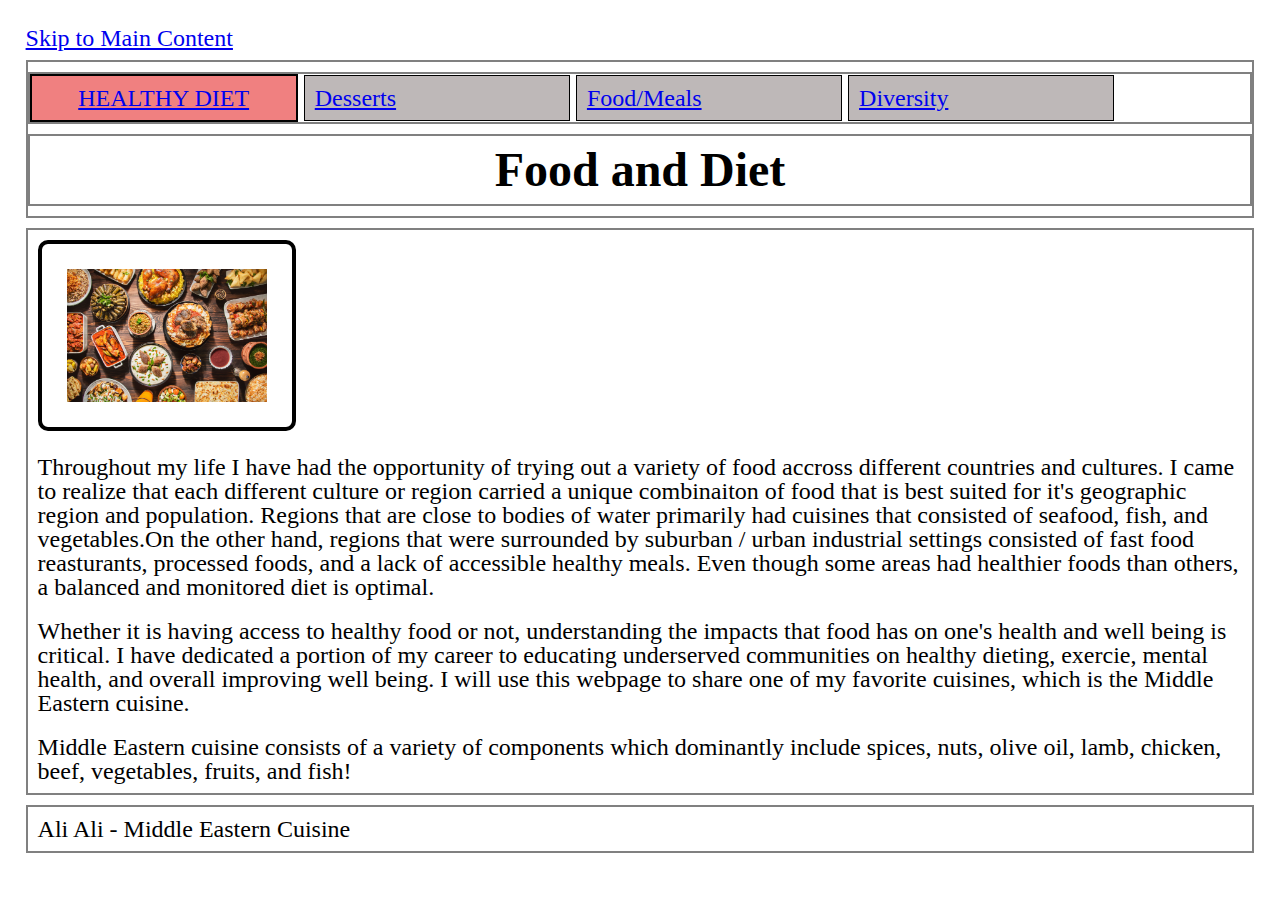
<file: index.html>
<!DOCTYPE html>
	<!-- You do not need to make any changes to this file, but
	you should still review the tags to make sure that you
	are familiar with them. -->

<html lang="en">
<!-- All of the meta data for the page belongs in the header tag -->
<head>
	<meta charset="UTF-8">
	<meta name="viewport" content="width=device-width, initial-scale=1.0">
	<!-- Link to the favicon image -->
	<link rel="icon" href="images/tabfavi.png">
	<!-- Link to the reset file -->
	<link rel="stylesheet" href="css/html5reset.css">
	<!-- Link to the stylesheet -->
	<link rel="stylesheet" href="css/style.css">
	<title>Mediterranean Food</title>
</head>

<!-- All of the visible code in the page belongs in the body tag -->
<body>
	<!-- Header is a sematic tag page that aids readability -->
	<a class = "skip" href="#main">Skip to Main Content</a>
	<header>
		<!-- Nav is a sematic tag page that aids accessibility -->
		<nav>
			<ul>
				<!-- Since I am on the index file I added class = action to the link to index. -->

			<li class="active"><a href = "index.html">Healthy Diet</a></li>
			<li><a href = "desserts.html">Desserts</a></li>
			<li><a href = "food.html">Food/Meals</a></li>
			<li><a href = "fooddiversity.html">Diversity</a></li>
			</ul>
		</nav>
		<!-- The h1 is a semantic tag that aids accessibility -->
		<h1>Food and Diet</h1>
	</header>

	<!-- Every page should have a main tag for accessibility -->
	<main id="main">
		<img src = "images/middleesternfood.jpg" alt = "image with a variety of middle eastern foods displayed" width="200"/>
		<p>Throughout my life I have had the opportunity of trying out a variety of food accross different countries and cultures.
			I came to realize that each different culture or region carried a unique combinaiton of food that is best suited for it's geographic
			region and population. Regions that are close to bodies of water primarily had cuisines that consisted of seafood, fish, and vegetables.On the other hand,
			regions that were surrounded by suburban / urban industrial settings consisted of fast food reasturants, processed foods, and a lack of accessible healthy meals. Even though some areas
			had healthier foods than others, a balanced and monitored diet is optimal.
		</p>

		<!-- Make sure your anchor tags have a link (href) and a clickable component -->
		<p>Whether it is having access to healthy food or not, understanding the impacts that food has on one's health and well being is critical. I have dedicated a portion of my career to educating
			underserved communities on healthy dieting, exercie, mental health, and overall improving well being. I will use this webpage to share one of my favorite cuisines, which is the Middle Eastern
			cuisine.
		</p>
		<p> Middle Eastern cuisine consists of a variety of components which dominantly include spices, nuts, olive oil, lamb, chicken, 
			beef, vegetables, fruits, and fish! </p>
	</main>

	<!-- Footer is a sematic tag page that aids readability -->
	<footer>
		<p>Ali Ali - Middle Eastern Cuisine</p>
	</footer>
</body>
</html>
</file>
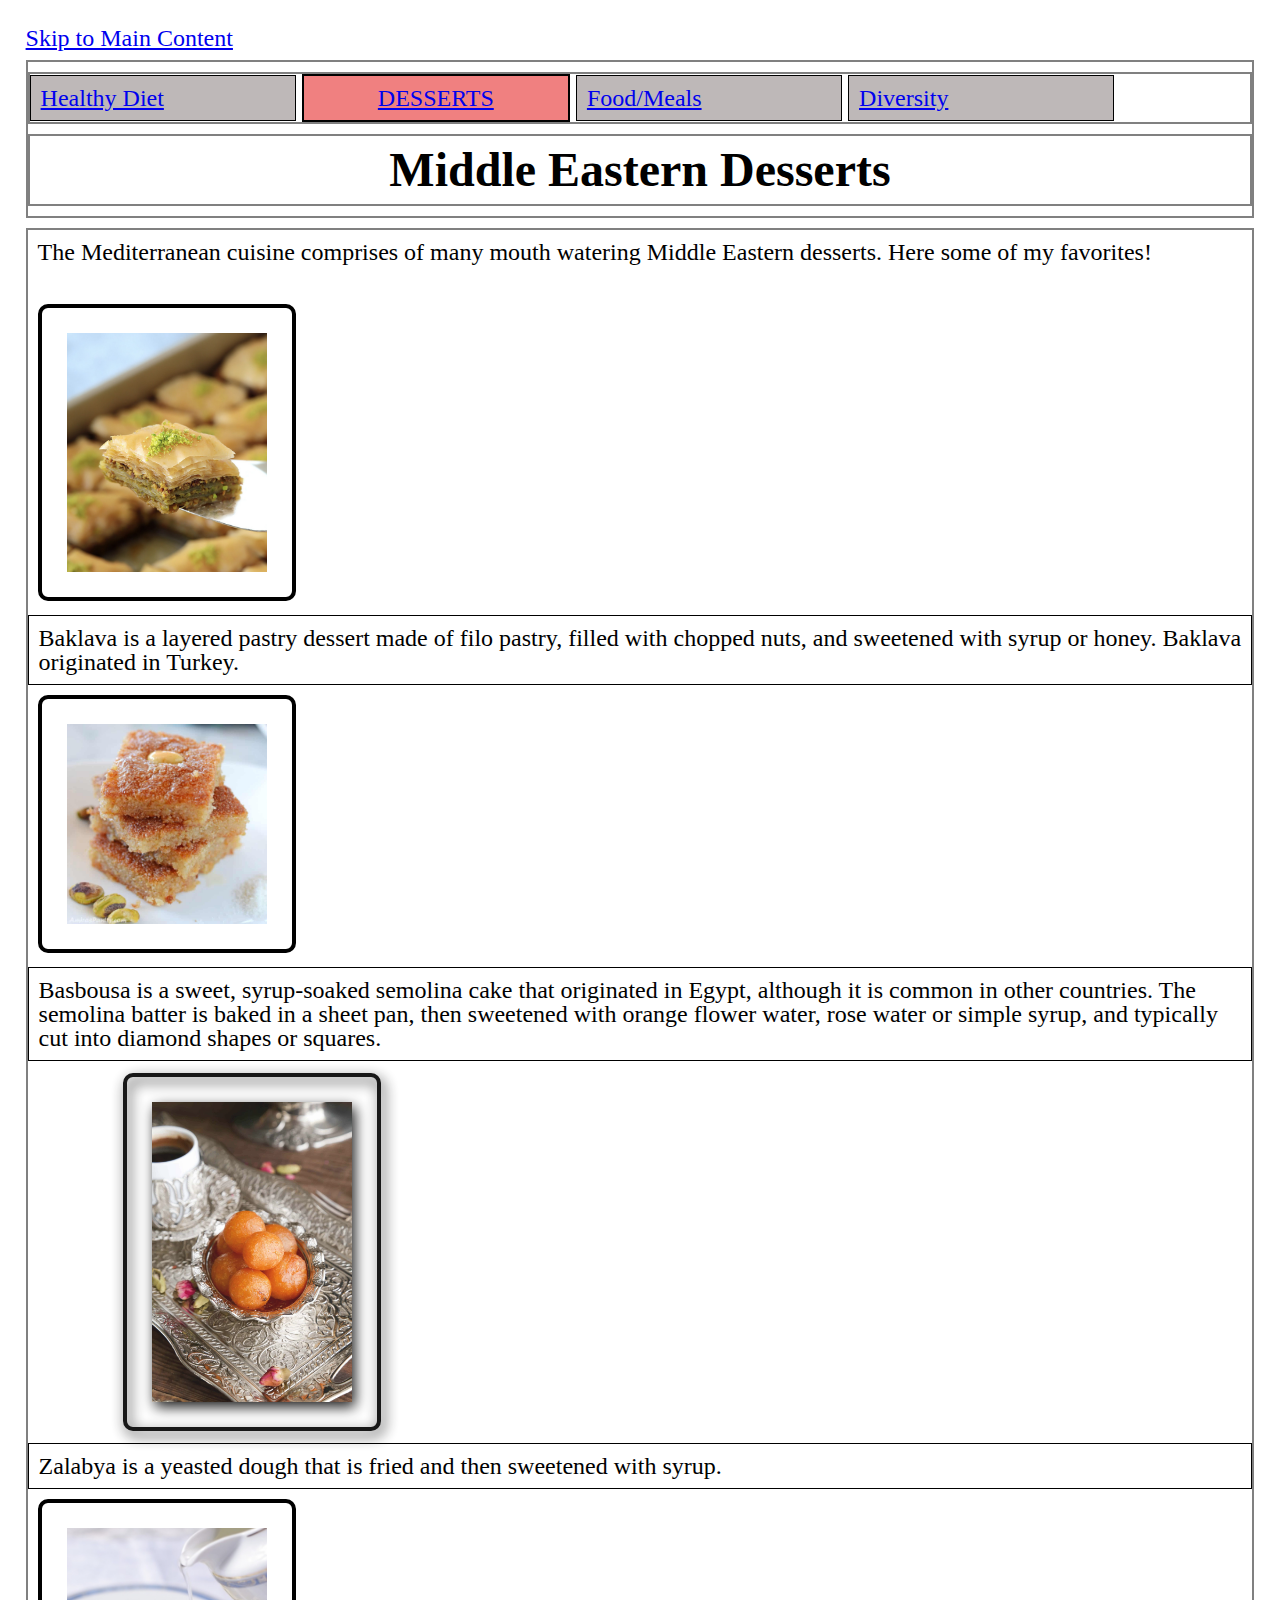
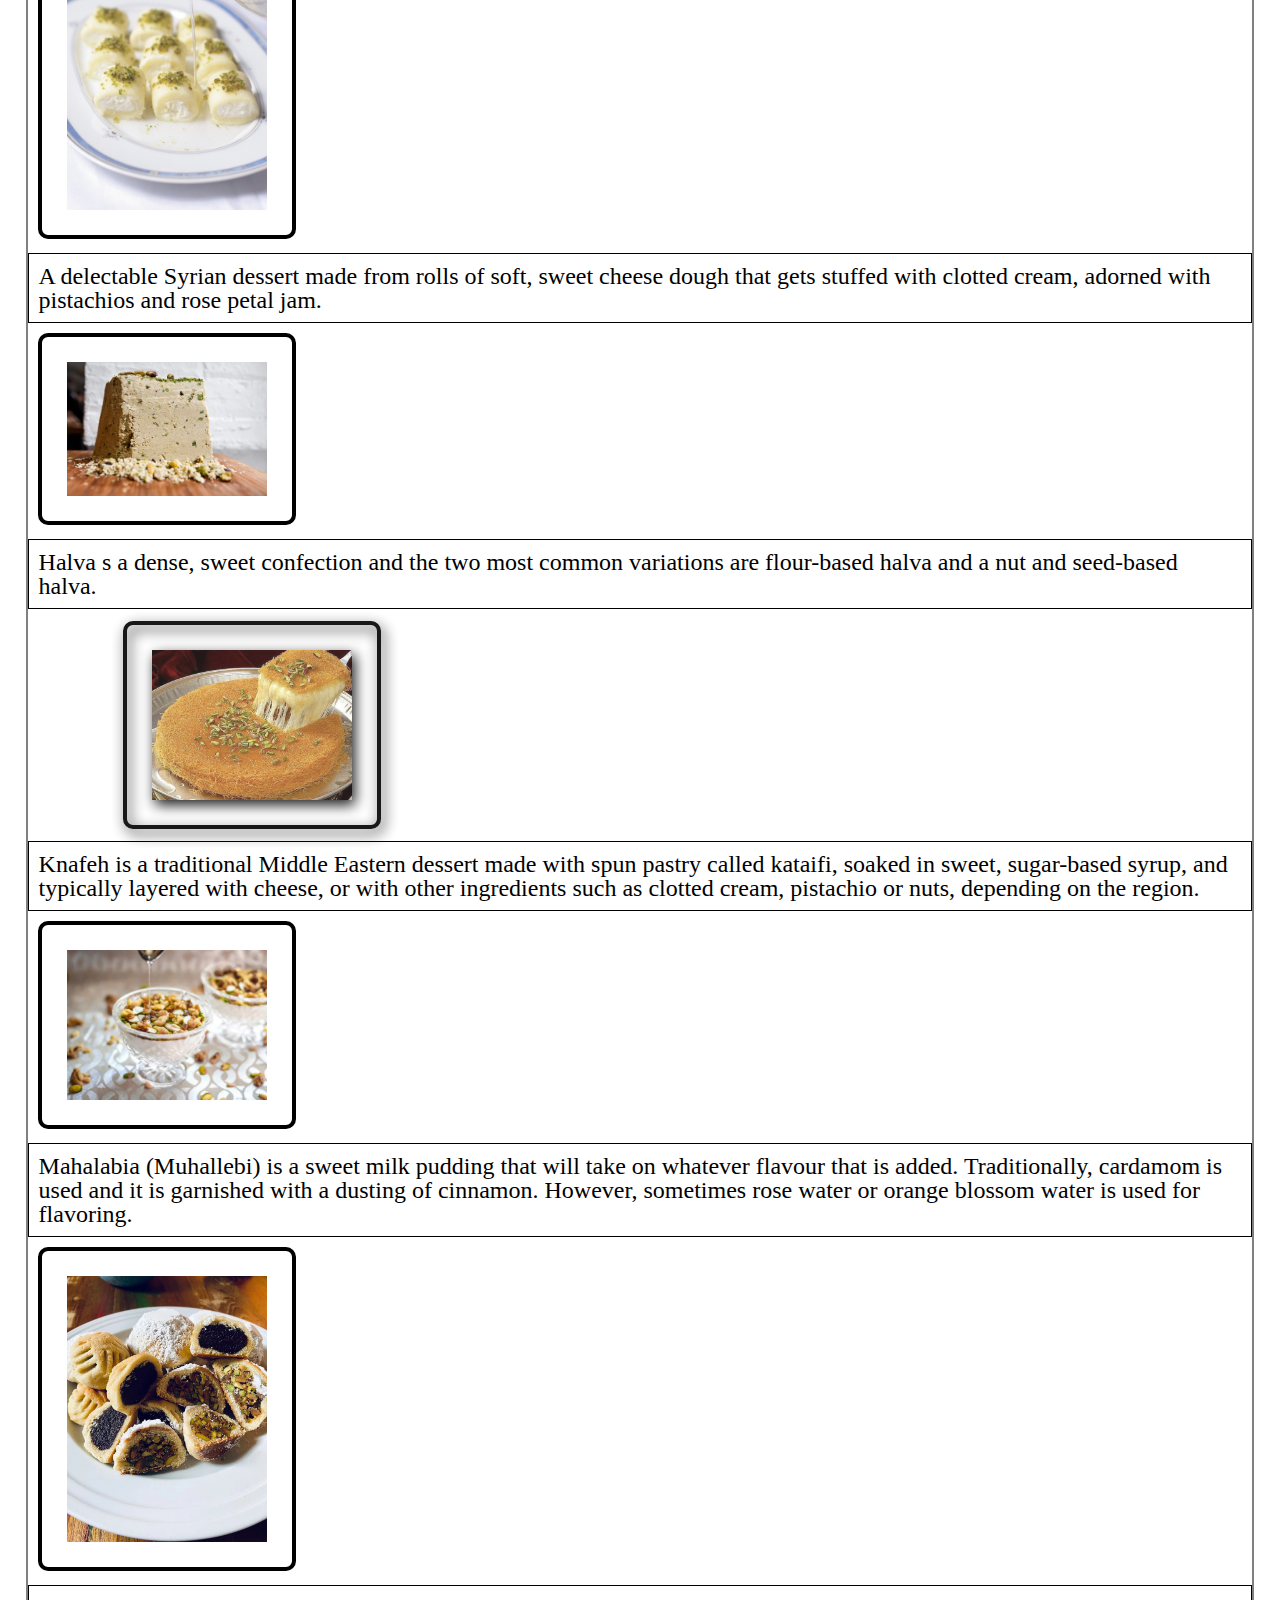
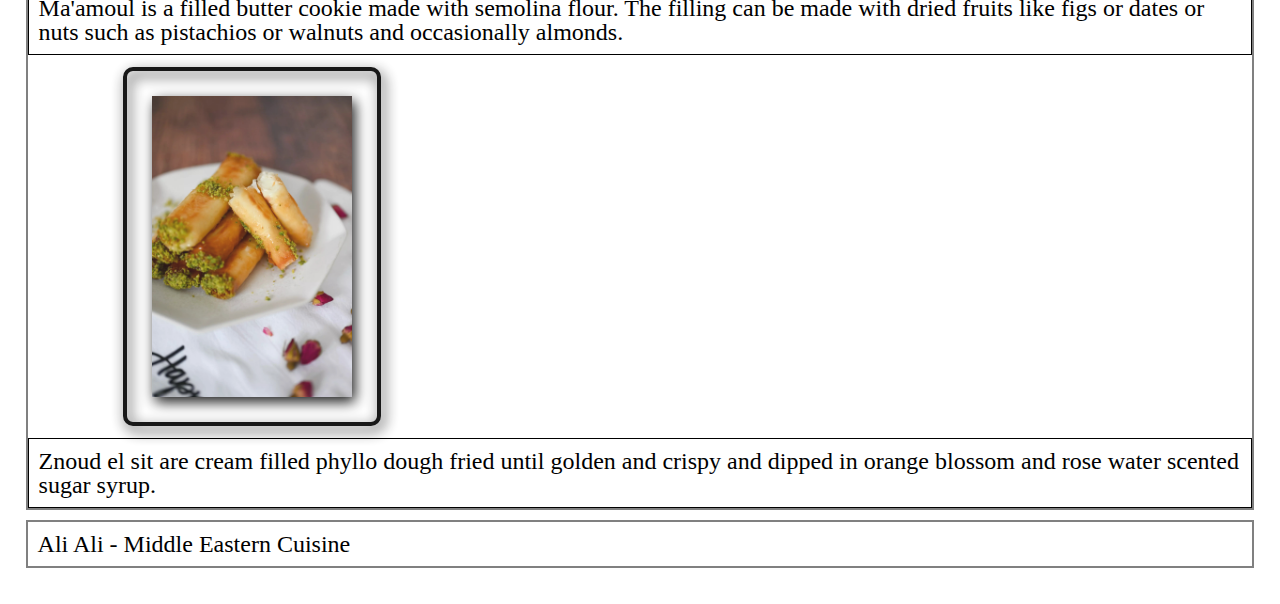
<file: desserts.html>
<!DOCTYPE html>
<html lang="en">
<head>
	<meta charset="UTF-8">
	<meta name="viewport" content="width=device-width, initial-scale=1.0">
	<link rel="icon" href="images/tabfavi.png">
	<link rel="stylesheet" href="css/html5reset.css">
	<link rel="stylesheet" href="css/style.css">
	<title>Desserts</title>
</head>
<body>
	<a class = "skip" href="#main">Skip to Main Content</a>
	<header>
	  <nav>
		<ul>
			<li><a href = "index.html">Healthy Diet</a></li>
			<li class="inuse"><a href = "desserts.html">Desserts</a></li>
			<li><a href = "food.html">Food/Meals</a></li>
			<li><a href = "fooddiversity.html">Diversity</a></li>
		</ul>
		</nav>


	<h1>Middle Eastern Desserts</h1>
	</header>
	<main id="main">
	<p>The Mediterranean cuisine comprises of many mouth watering Middle Eastern desserts. Here some of my favorites!<p>
<div>
		<img src = "images/baklava.jpg" alt = "middle eastern dessert called baklava, which has filo dough with pistachio nut filling and sugar syrup"
		width="200"/><p>Baklava is a layered pastry dessert made of 
			filo pastry, filled with chopped nuts, and sweetened with syrup or honey. Baklava originated in Turkey.</p>
		<img src = "images/basbusa.jpg" alt = "middle eastern dessert called basbusa, which has semlolina cake and sugar syrup with rose water"
		width="200"/><p>Basbousa is a sweet, syrup-soaked semolina cake that originated in Egypt, 
			although it is common in other countries. The semolina batter is baked in a sheet pan, then sweetened with orange flower water, rose water or simple syrup, and typically cut into diamond shapes or squares. </p>
		<img src = "images/dotly.jpg" alt = "middle eastern dessert called zalabya, which is a crispy fritter that is drizzled with sugar/rose syrup"
		width="200"/><p>Zalabya is a yeasted dough that is fried
			and then sweetened with syrup.</p>
		<img src = "images/halawatcheese.jpg" alt = "middle eastern dessert called halawat cheese, which has milk cheese on the outer layer and ishta cheese on the inside and is drizzled with sugar syrup"
		width="200"/><p>A delectable Syrian dessert made from rolls of soft, sweet cheese dough that gets stuffed with clotted cream,
			 adorned with pistachios and rose petal jam.</p>
		<img src = "images/halva.jpg" alt = "middle eastern dessert called halva, which is a nut and seed dessert with a crumbly texture"
		width="200"/><p>Halva s a dense, sweet confection and the two most common variations are flour-based halva and a
			 nut and seed-based halva.</p>
		<img src = "images/kunafa.jpg" alt = "middle eastern dessert kunafa, which has vermicili crunchy outerlayer and thick stringy cheese inside"
		width="200"/><p>Knafeh is a traditional Middle Eastern dessert made with spun pastry called kataifi, soaked in sweet,
			 sugar-based syrup, and typically layered with cheese, or with other ingredients such as clotted cream, pistachio or nuts, depending on the region.</p>
		<img src = "images/mahalabi.jpg" alt = "middle eastern dessert mahalabi, which is made out of milk and sugar, with added rose water"
		width="200"/><p>Mahalabia (Muhallebi) is a sweet milk pudding that will take on whatever flavour that is added. Traditionally,
			 cardamom is used and it is garnished with a dusting of cinnamon. However, sometimes rose water or orange blossom water is used for flavoring.</p>
		<img src = "images/mammol1.jpg" alt = "middle eastern dessert mammol, which can be made out of flour and has different types of fillings including date paste, nuts, or turkish delight"
		width="200"/><p>Ma'amoul is a filled butter cookie made with semolina flour. The filling can be made
			 with dried fruits like figs or dates or nuts such as pistachios or walnuts and occasionally almonds. </p>
		<img src = "images/znoudalsit.jpg" alt = "middle eastern dessert znoud alsit, which has a crispy filo dough exteriour with a creamy ishta interioir drenched in sugar syrup"
		width="200"/><p>Znoud el sit are cream filled phyllo dough fried until golden and crispy
			 and dipped in orange blossom and rose water scented sugar syrup. </p>
			</div>
	</main>

	<footer>
		<p>Ali Ali - Middle Eastern Cuisine</p>
	</footer>

</body>
</html>
</file>
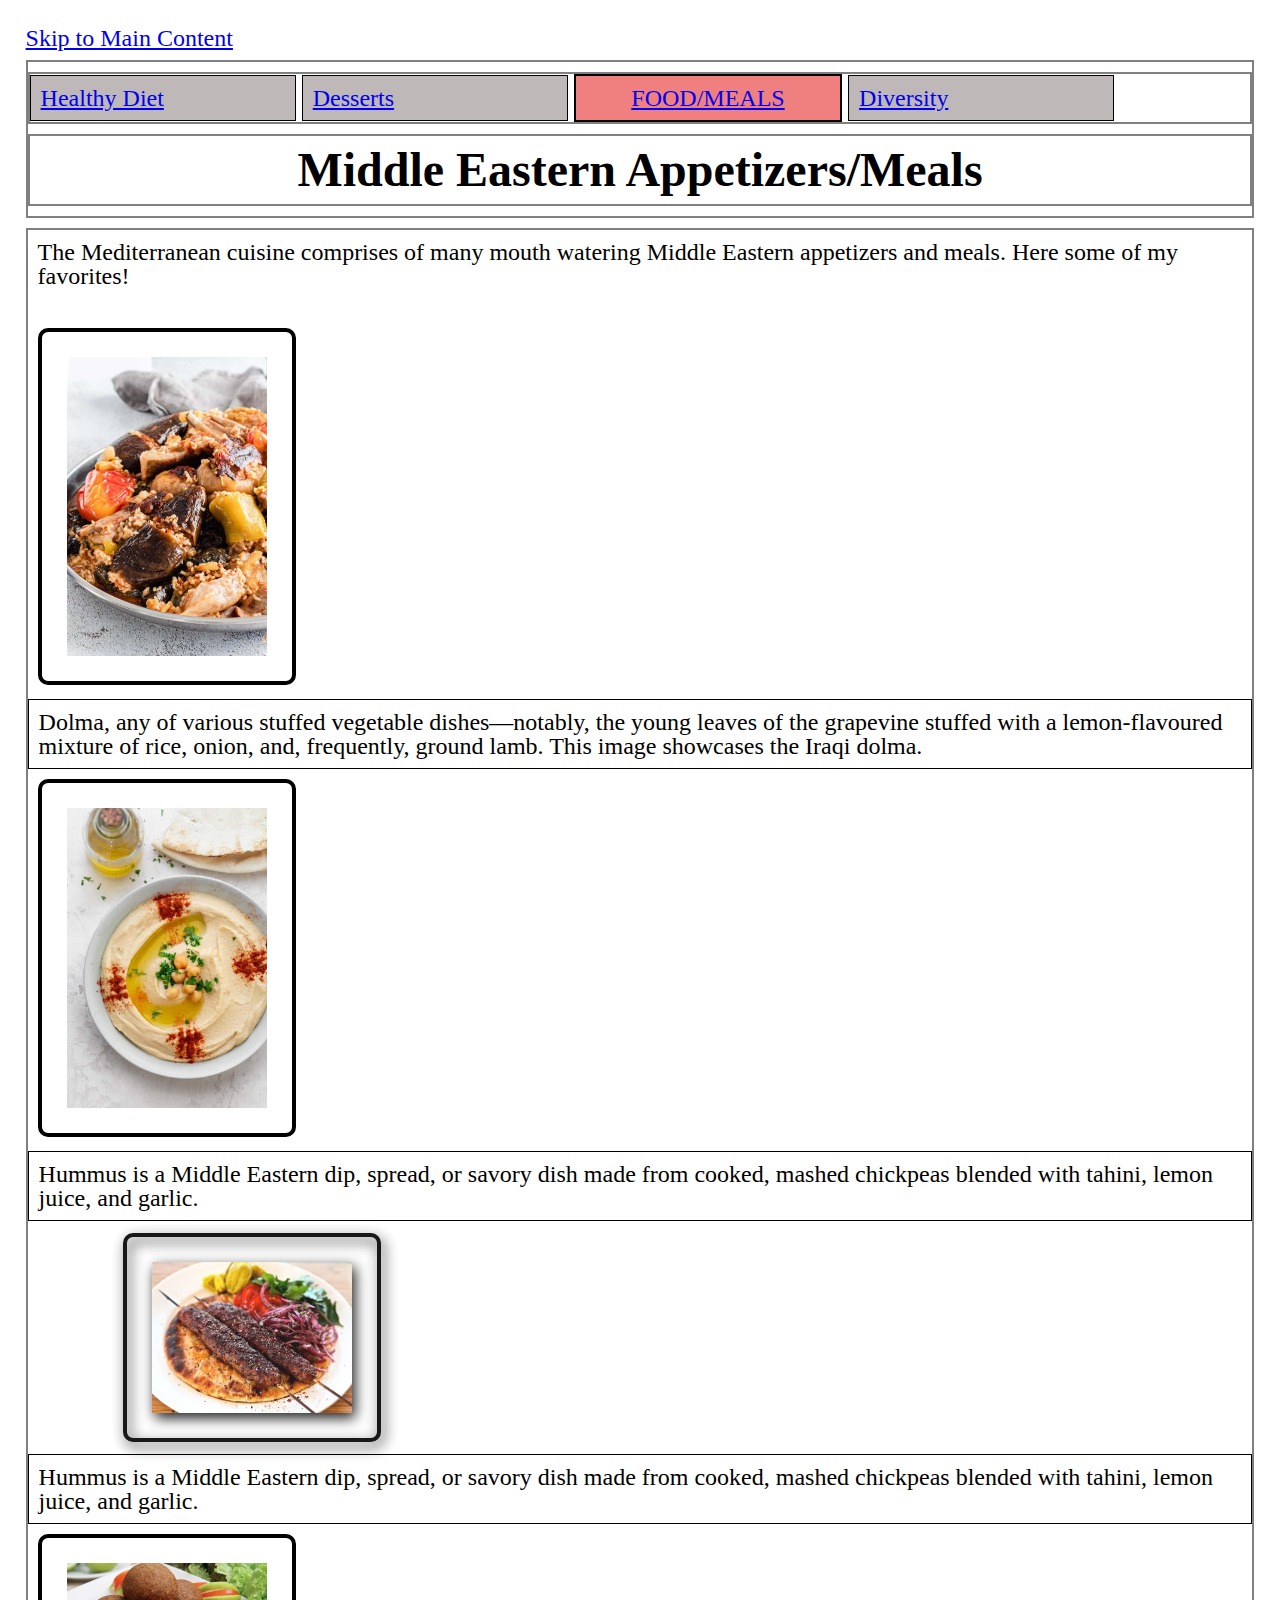
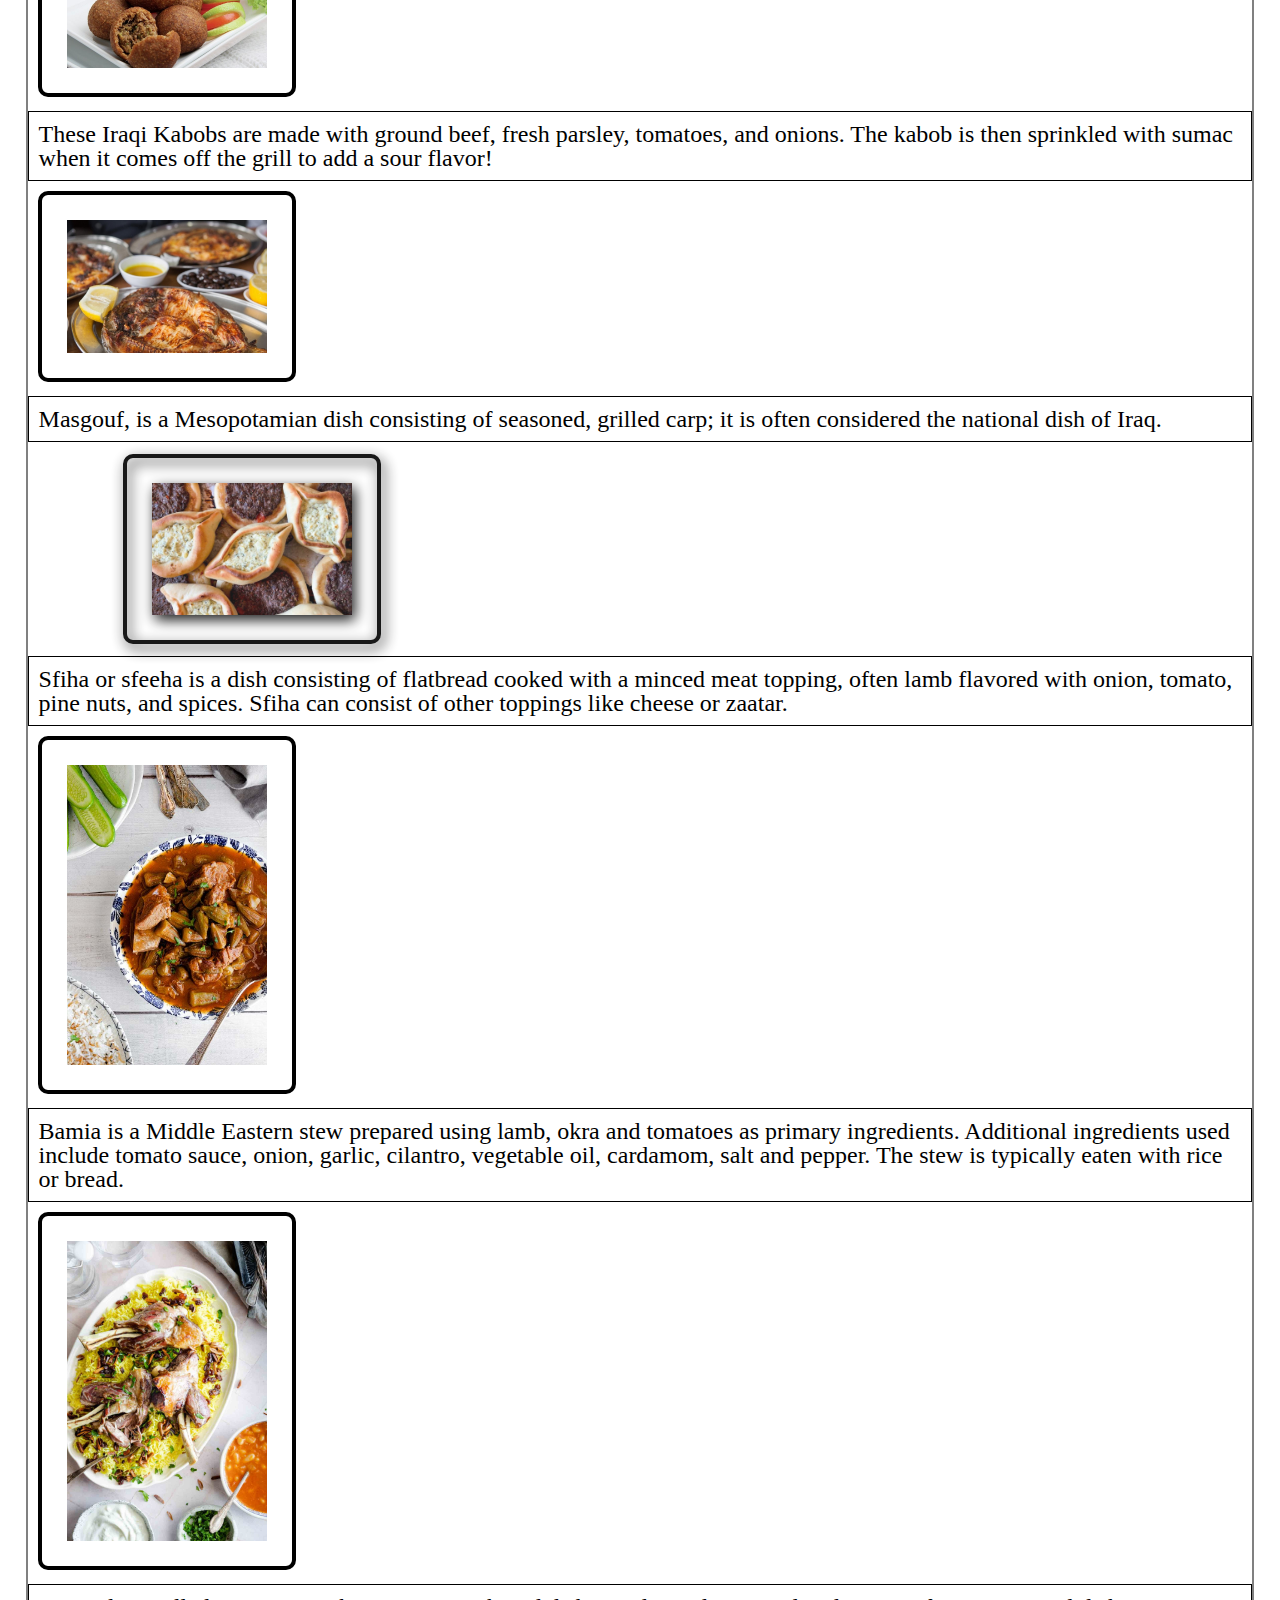
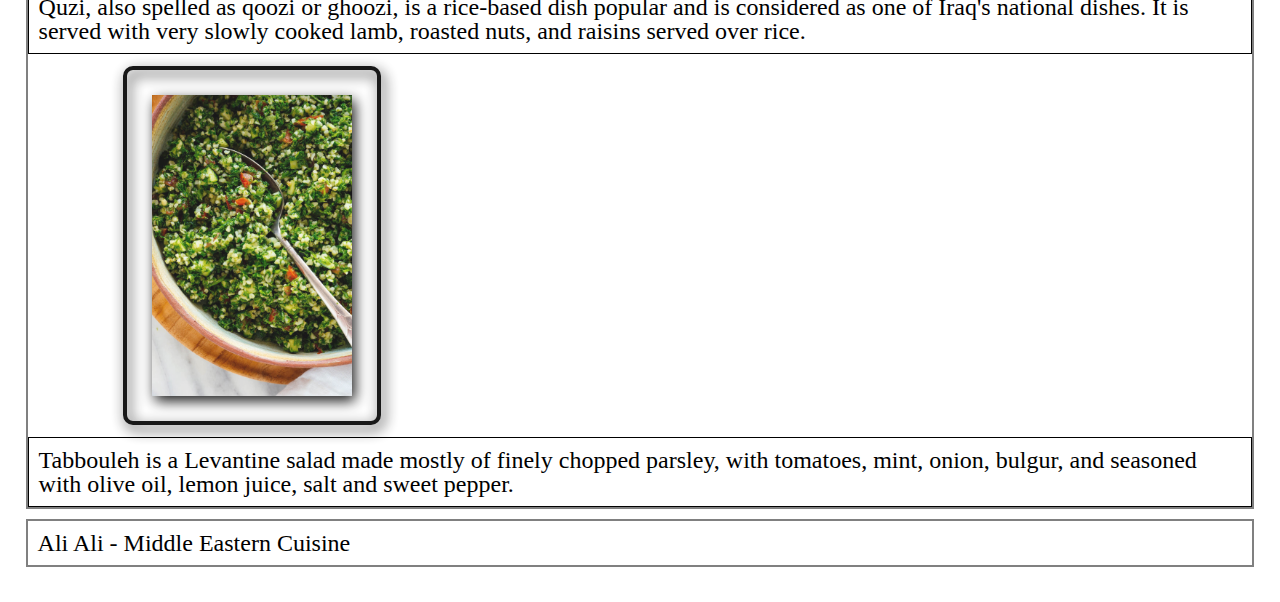
<file: food.html>
<!DOCTYPE html>
<html lang="en">
<head>
	<meta charset="UTF-8">
	<meta name="viewport" content="width=device-width, initial-scale=1.0">
	<link rel="icon" href="images/tabfavi.png">
	<link rel="stylesheet" href="css/html5reset.css">
	<link rel="stylesheet" href="css/style.css">
	<title>Food</title>
</head>
<body>
	<a class = "skip" href="#main">Skip to Main Content</a>
	<header>
	  <nav>
		<ul>
			<li><a href = "index.html">Healthy Diet</a></li>
			<li><a href = "desserts.html">Desserts</a></li>
			<li class="inuse1"><a href = "food.html">Food/Meals</a></li>
			<li><a href = "fooddiversity.html">Diversity</a></li>
		</ul>
		</nav>


	<h1>Middle Eastern Appetizers/Meals</h1>
	</header>
	<main id="main">
	<p>The Mediterranean cuisine comprises of many mouth watering Middle Eastern appetizers and meals. Here some of my favorites!<p>
<div>
		<img src = "images/dolma.jpg" alt = "fun time at the dells"
		width="200"/><p>Dolma, any of various stuffed
			vegetable dishes—notably, the young leaves of the grapevine stuffed with a lemon-flavoured mixture of rice, onion, and, frequently, ground lamb. This image showcases the Iraqi dolma. </p>
		<img src = "images/hummus.jpg" alt = "Day at the national park"
		width="200"/><p>Hummus is a Middle Eastern dip, spread, or savory dish made from cooked, mashed chickpeas blended with tahini, lemon juice, and garlic.</p>
		<img src = "images/kabob.jpg" alt = "Hang on tight"
		width="200"/><p>Hummus is a Middle Eastern dip, spread, or savory dish made from cooked, mashed chickpeas blended with tahini, lemon juice, and garlic.</p>
		<img src = "images/kibbeh.jpg" alt = "fun time with the kids"
		width="200"/><p>These Iraqi Kabobs are made with ground beef, fresh parsley, tomatoes, and onions. The kabob is then sprinkled with sumac when it comes off the grill to add a sour flavor!</p>
		<img src = "images/masgouffish.jpg" alt = "fun time with the kids"
		width="200"/><p>Masgouf, is a Mesopotamian dish consisting of seasoned, grilled carp; it is often considered the national dish of Iraq.</p>
		<img src = "images/meatcheesesfiyah.jpg" alt = "fun time with the kids"
		width="200"/><p>Sfiha or sfeeha is a dish consisting of flatbread cooked with a minced meat topping, often lamb flavored with onion, tomato, pine nuts, and spices. Sfiha can consist of other toppings like cheese or zaatar.</p>
		<img src = "images/okrastew.jpg" alt = "fun time with the kids"
		width="200"/><p>Bamia is a Middle Eastern stew prepared using lamb, okra and tomatoes as primary ingredients. Additional ingredients used include tomato sauce, onion, garlic, cilantro, vegetable oil, cardamom, salt and pepper. The stew is typically eaten with rice or bread.</p>
		<img src = "images/quzi.jpg" alt = "fun time with the kids"
		width="200"/><p>Quzi, also spelled as qoozi or ghoozi, is a rice-based dish popular and is considered as one of Iraq's national dishes. It is served with very slowly cooked lamb, roasted nuts, and raisins served over rice.</p>
		<img src = "images/tabbouleh.jpg" alt = "fun time with the kids"
		width="200"/><p>Tabbouleh is a Levantine salad made mostly of finely chopped parsley, with tomatoes, mint, onion, bulgur, and seasoned with olive oil, lemon juice, salt and sweet pepper.</p>

</div>
	</main>
	<footer>
		<p>Ali Ali - Middle Eastern Cuisine</p>
	</footer>

</body>
</html>
</file>
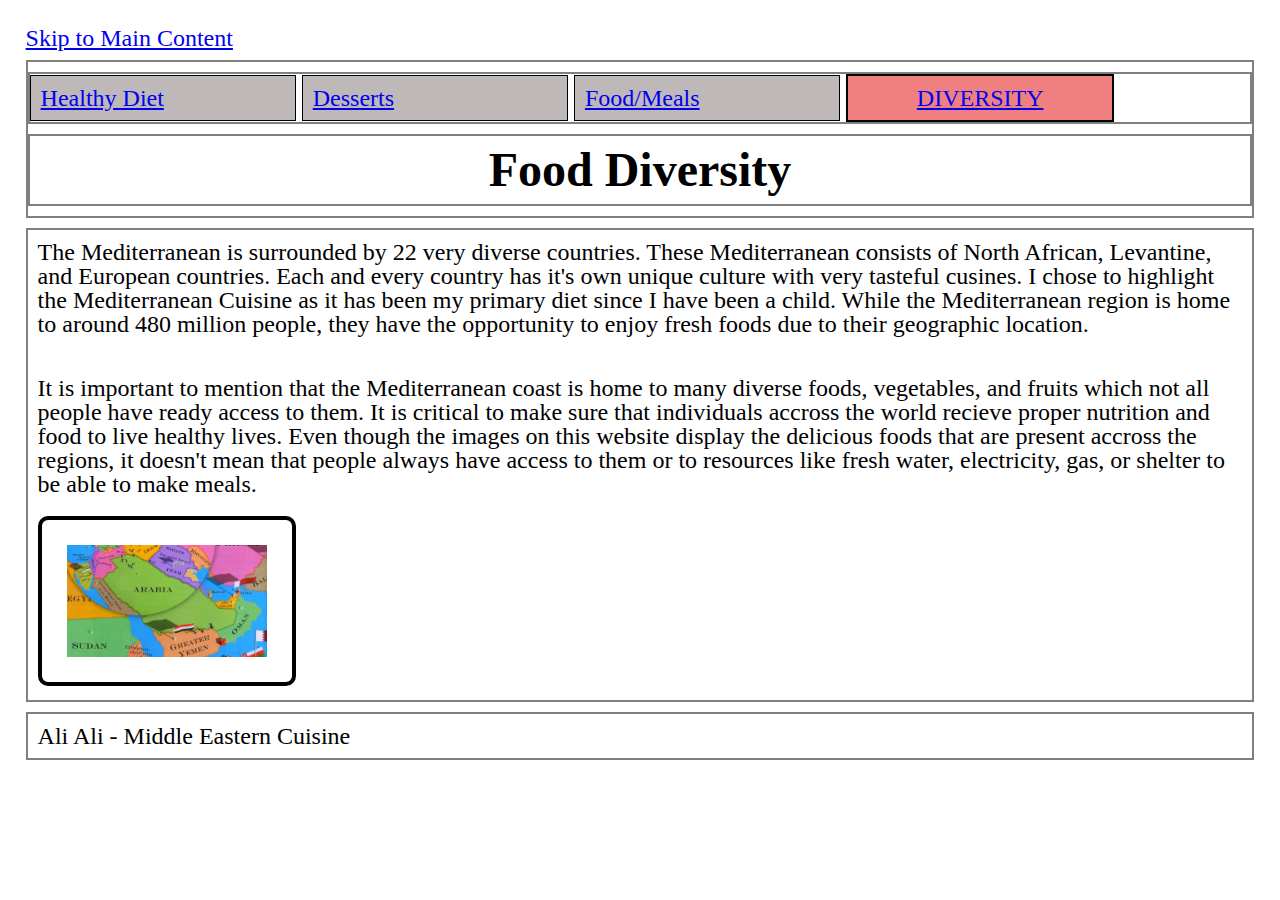
<file: fooddiversity.html>
<!DOCTYPE html>
<html lang="en">
<head>
	<meta charset="UTF-8">
	<meta name="viewport" content="width=device-width, initial-scale=1.0">
	<link rel="icon" href="images/tabfavi.png">
	<link rel="stylesheet" href="css/html5reset.css">
	<link rel="stylesheet" href="css/style.css">
	<title>Food Diversity</title>
</head>
<body>
	<a class = "skip" href="#main">Skip to Main Content</a>
	<header>
	  <nav>
		<ul>
			<li><a href = "index.html">Healthy Diet</a></li>
			<li><a href = "desserts.html">Desserts</a></li>
			<li><a href = "food.html">Food/Meals</a></li>
			<li class="inuse2"><a href = "fooddiversity.html">Diversity</a></li>
		</ul>
		</nav>


	<h1>Food Diversity</h1>
	</header>
	<main id="main">
	<p>The Mediterranean is surrounded by 22 very diverse countries. These Mediterranean consists of North African, Levantine, and European countries. Each and every country has it's own unique culture with very tasteful cusines.
		I chose to highlight the Mediterranean Cuisine as it has been my primary diet since I have been a child. While the Mediterranean region is home to around 480 million people, they have the opportunity to enjoy fresh foods due to their geographic location. <p>
	<p>It is important to mention that the Mediterranean coast is home to many diverse foods, vegetables, and fruits which not all people have ready access to them. It is critical to make sure that individuals accross the world recieve proper nutrition and food to live healthy lives.
		Even though the images on this website display the delicious foods that are present accross the regions, it doesn't mean that people always have access to them or to resources like fresh water, electricity, gas, or shelter to be able to make meals.
	</p>
		<img src = "images/map.jpg" alt = "Map showing the different countries associated with the Mediterranean region" width="200"/>

	</main>

	<footer>
		<p>Ali Ali - Middle Eastern Cuisine</p>
	</footer>

</body>
</html>
</file>
<file: css/style.css>
/*Add padding and margin to space out the page.
Make the font larger too.*/
body{
	margin:1%;
	padding:1%;
	font-size: 150%;
}

/*Make the h1 heading bigger with a bold font*/
h1{
	font-size: 2em;
	font-weight: bold;
	text-align: center;
}

.active{
	background:lightcoral;
    text-transform: uppercase;
	text-align: center;
	border: 2px solid black;
}

.active a{
	text-decoration: underline;
	font-family: fantasy;
}
.inuse{
	background:lightcoral;
    text-transform: uppercase;
	text-align: center;
	border: 2px solid black;
}
.inuse a{
	text-decoration: underline;
	font-family: fantasy;
}
.inuse1{
	background:lightcoral;
    text-transform: uppercase;
	text-align: center;
	border: 2px solid black;
}
.inuse1 a{
	text-decoration: underline;
	font-family: fantasy;
}

.inuse2{
	background:lightcoral;
    text-transform: uppercase;
	text-align: center;
	border: 2px solid black;
}
.inuse2 a{
	text-decoration: underline;
	font-family: fantasy;
}
/*Style the images*/

img{
    height: auto;
    width: 200px;
    border: 4px solid black;
    padding: 25px;
    border-radius: 10px;
    margin: 10px;

}
img:nth-child(3n+2){
	filter: drop-shadow(3px 5px 7px black);
    opacity: 90%;
    position: relative;
    left: 85px;
    top: 2px;
}
img:hover{
	filter: saturate(2.2);
	border:dashed lightcoral;
}

/*Make the h2 heading match h1*/
h2{
	font-size: 2em;
	font-weight: bold;
}


p, h1, h2 {
    padding: 10px;
}

div p{
	border: 1px solid black;
	text-align: left !important;
}

header, nav, main, h1, footer{
	border: 2px solid grey;
	margin: 10px 0;
}

/*Change the styling for all of the list
items in the nav section*/
nav li{
	background-color: #beb8b8;
	padding:10px;
	width:25%;
	border:1px solid black;
	display: inline-block;
	width: 20%;
}

/**figure figcaption {
    border: 1px solid black;
	text-align: left; !important
}**/

/*Added this so the links stay the same color*/
a:visited{color: black}
</file>
